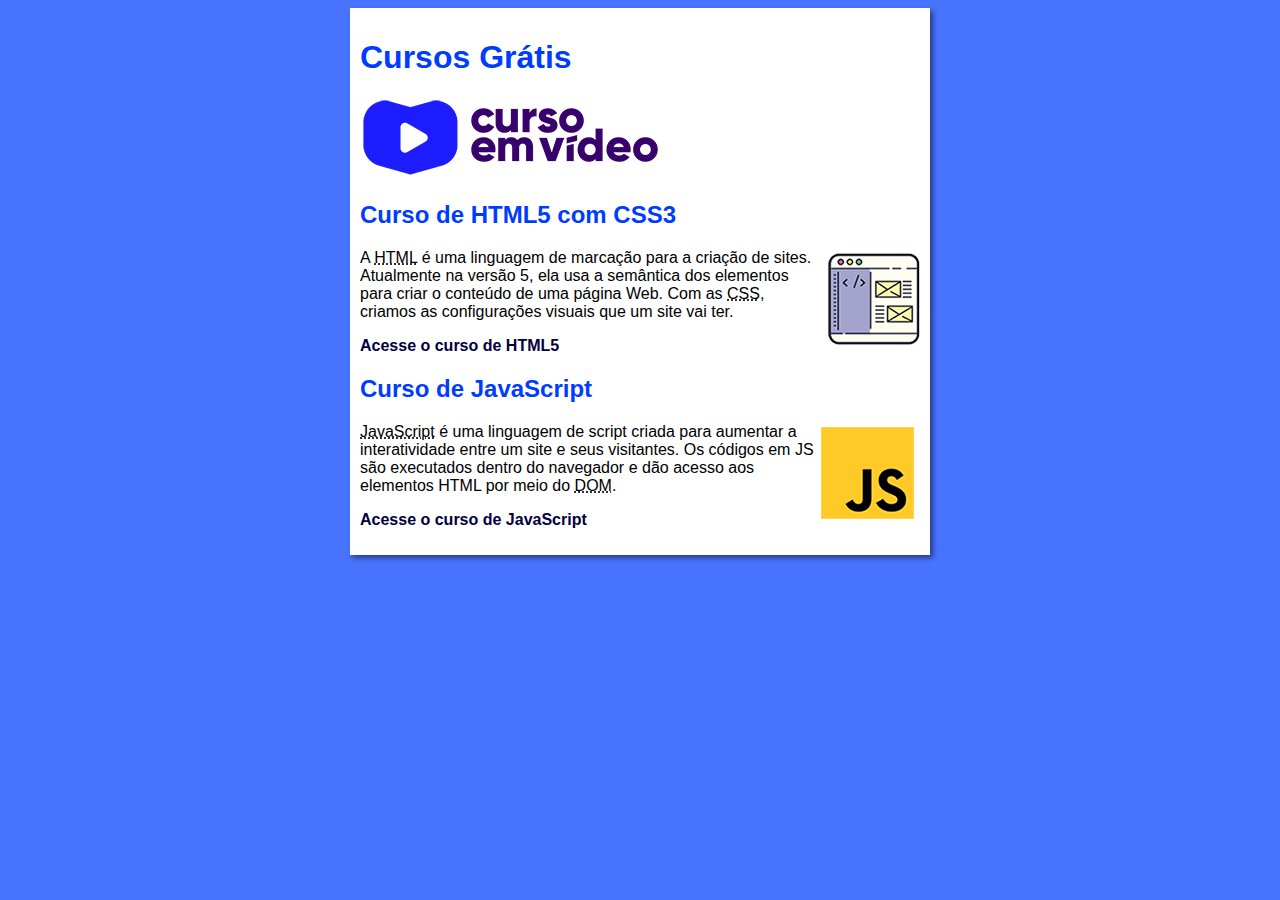
<file: index.html>
<!DOCTYPE html>
<html lang="pt-br">
<head>
    <meta charset="UTF-8">
    <meta http-equiv="X-UA-Compatible" content="IE=edge">
    <meta name="viewport" content="width=device-width, initial-scale=1.0">
    <title>Curso em video</title>
    <link rel="stylesheet" href="styles/style.css">
    
</head>
<body>
    <main>
        <header>
            <h1>Cursos Grátis</h1>
            <img src="styles/images/curso-em-video-cor.png" alt="Curso em Video">
        </header>
        <article>
            <h2>Curso de HTML5 com CSS3</h2>
            <img class="lado" src="styles/images/curso-html-css.png" alt="Curso HTML">
            <p>A <abbr title="HyperText Markup Language">HTML</abbr> é uma linguagem de marcação para a criação de sites. Atualmente na versão 5, ela usa a semântica dos elementos para criar o conteúdo de uma página Web. Com as <abbr title="Cascading Style Sheets">CSS</abbr>, criamos as configurações visuais que um site vai ter.</p>
            <p><a href="curso-html.html">Acesse o curso de HTML5</a></p>
        </article>
        <article>
            <h2>Curso de JavaScript</h2>
            <img class="lado" src="styles/images/curso-javascript.png" alt="Curso de JS">
            <p><abbr title="JavaScript">JavaScript</abbr> é uma linguagem de script criada para aumentar a interatividade entre um site e seus visitantes. Os códigos em JS são executados dentro do navegador e dão acesso aos elementos HTML por meio do <abbr title="Document Object Model">DOM</abbr>.</p>
            <p><a href="curso-js.html">Acesse o curso de JavaScript</a></p>
        </article>
    </main>
</body>
</html>
</file>
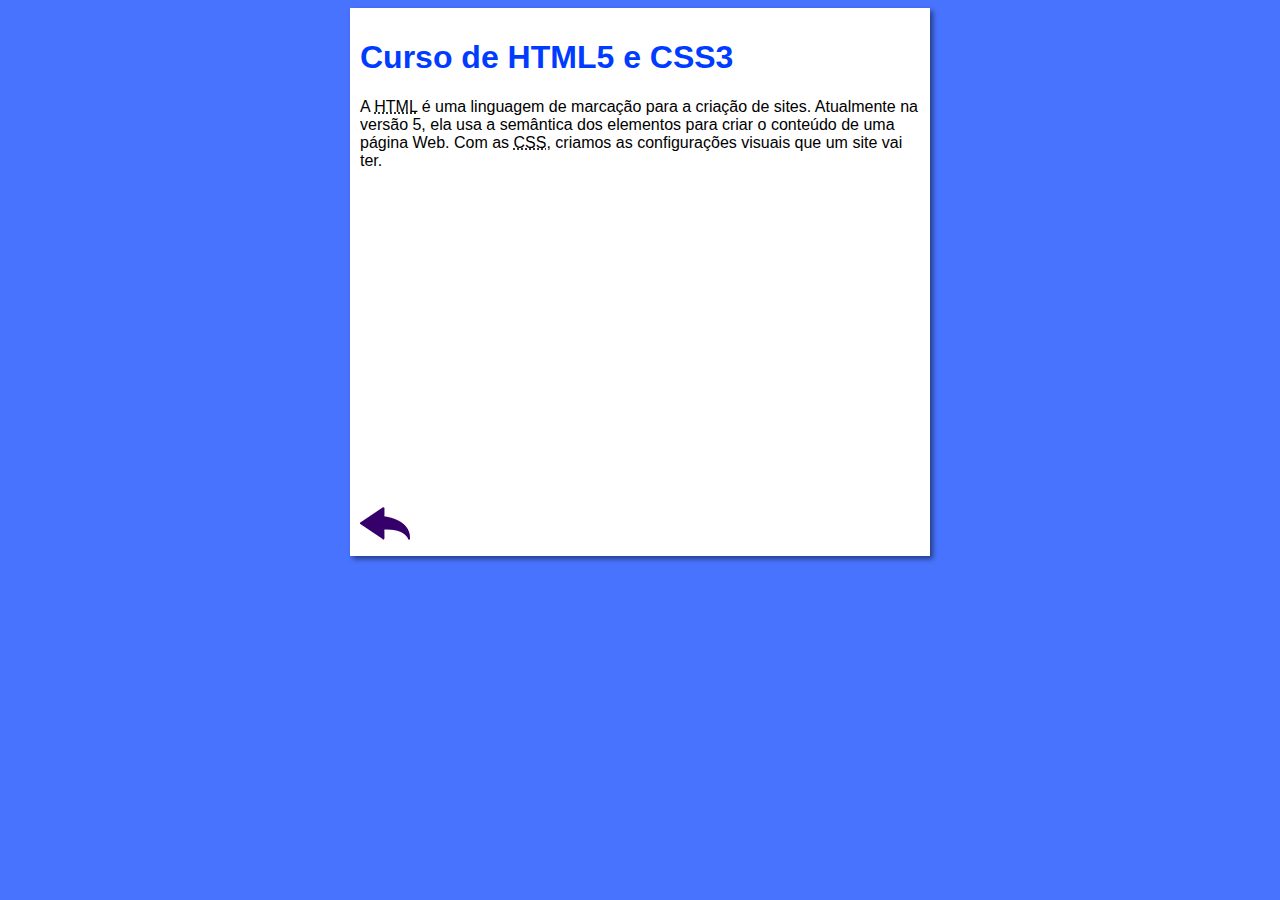
<file: curso-html.html>
<!DOCTYPE html>
<html lang="pt-br">
<head>
    <meta charset="UTF-8">
    <meta name="viewport" content="width=device-width, initial-scale=1.0">
    <title>Curso de HTML</title>
    <link rel="stylesheet" href="styles/style.css">
</head>
<body>
    <main>
        <header>
            <h1>Curso de HTML5 e CSS3</h1>
        </header>
        <article>
            <p>A <abbr title="HyperText Markup Language">HTML</abbr> é uma linguagem de marcação para a criação de sites. Atualmente na versão 5, ela usa a semântica dos elementos para criar o conteúdo de uma página Web. Com as <abbr title="Cascading Style Sheets">CSS</abbr>, criamos as configurações visuais que um site vai ter.</p>

            <iframe width="560" height="315" src="https://www.youtube.com/embed/riSVzwlSnhw" frameborder="0" allow="accelerometer; autoplay; encrypted-media; gyroscope; picture-in-picture" allowfullscreen></iframe>

            <a href="index.html"><img src="styles/images/btn-back.png" alt="Voltar"></a>
            
        </article>
    </main>
</body>
</html>
</file>
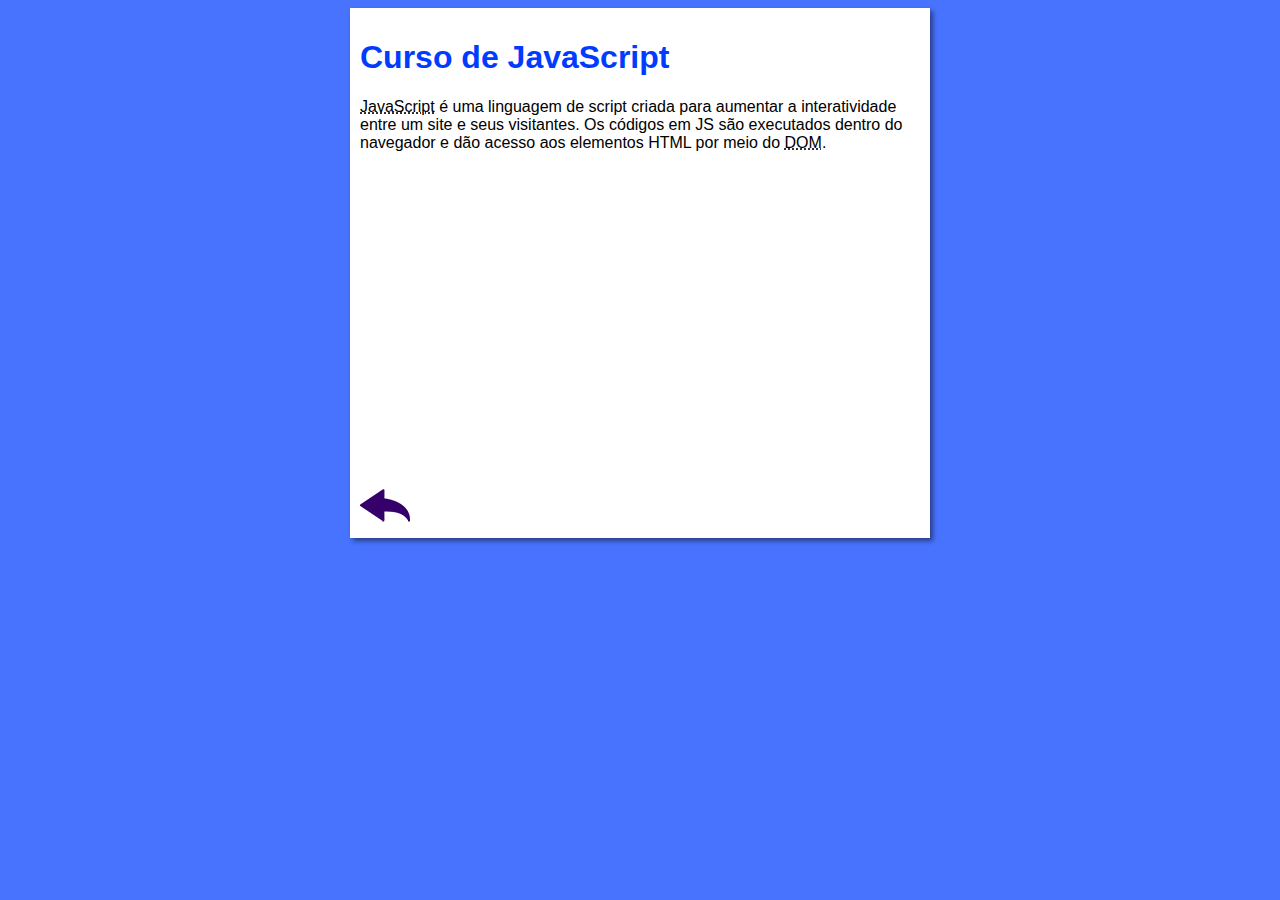
<file: curso-js.html>
<!DOCTYPE html>
<html lang="pt-br">
<head>
    <meta charset="UTF-8">
    <meta name="viewport" content="width=device-width, initial-scale=1.0">
    <title>Curso de JavaScript</title>
    <link rel="stylesheet" href="styles/style.css">
</head>
<body>
    <main>
        <header>
            <h1>Curso de JavaScript</h1>
        </header>
        <article>
            <p><abbr title="JavaScript">JavaScript</abbr> é uma linguagem de script criada para aumentar a interatividade entre um site e seus visitantes. Os códigos em JS são executados dentro do navegador e dão acesso aos elementos HTML por meio do <abbr title="Document Object Model">DOM</abbr>.</p>

            <iframe width="560" height="315" src="https://www.youtube.com/embed/BXqUH86F-kA" frameborder="0" allow="accelerometer; autoplay; encrypted-media; gyroscope; picture-in-picture" allowfullscreen></iframe>

            <a href="index.html"><img src="styles/images/btn-back.png" alt="Voltar"></a>
        </article>
    </main>
</body>
</html>
</file>
<file: styles/style.css>
*{
    font-family: Arial, Helvetica, sans-serif;
    font-size: 16px;
}

body{
    background-color: rgb(72, 115, 255);
}

main{
    background-color: white;
    width: 560px;
    margin: auto;
    padding: 10px;
    box-shadow: 3px 3px 5px rgba(0, 0, 0, 0.473);
}

h1{
    font-size: 2em;
    color: rgb(0, 60, 255);
}

h2{
    font-size: 1.5em;
    color: rgb(0, 60, 255);
}

img.lado{
    float: right;
}

a {
    text-decoration: none;
    font-weight: bold;
    color: rgb(0, 0, 63);
}

a:hover {
    text-decoration: underline;
    color: rgb(0, 0, 63);
}
</file>
